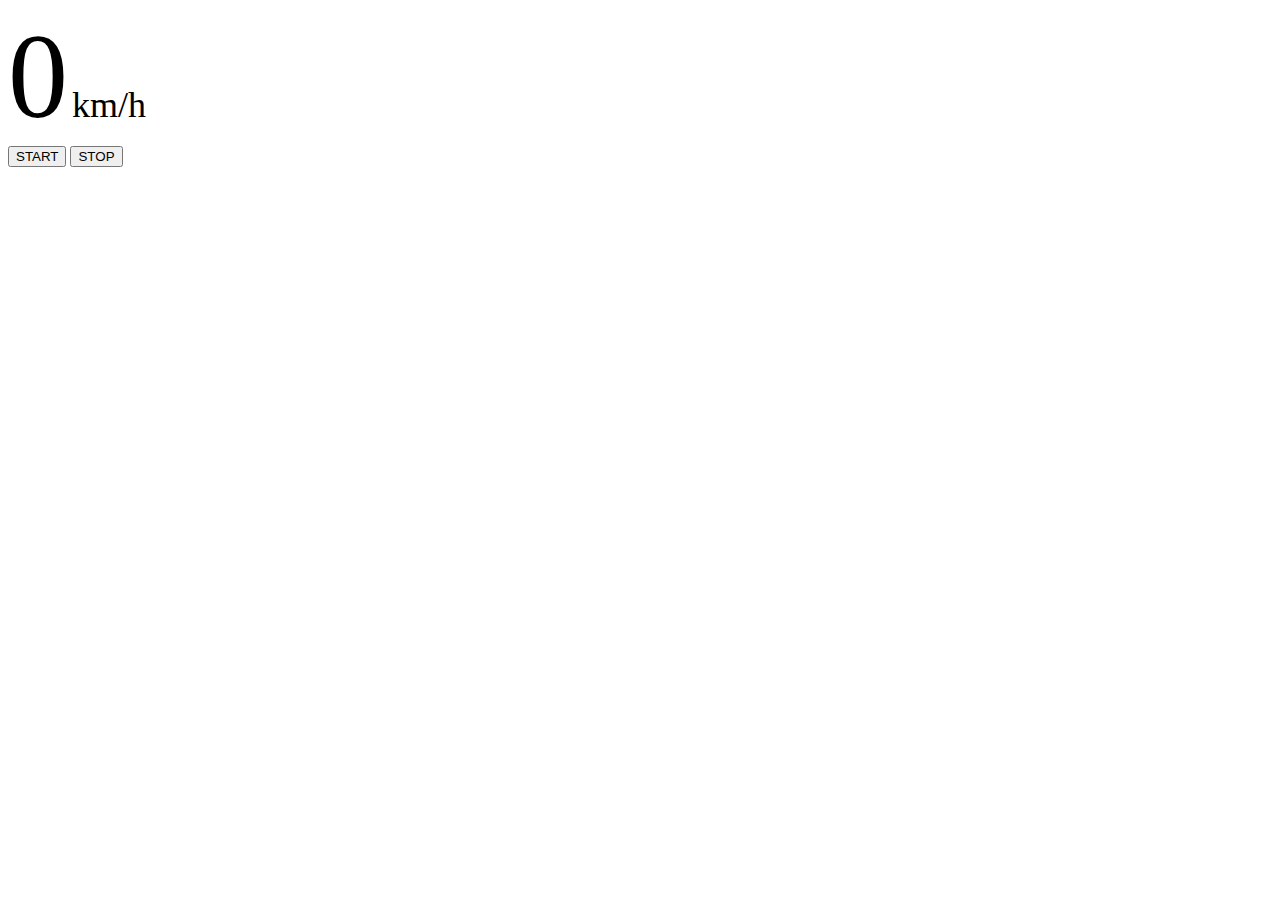
<file: speed.html>
<!DOCTYPE html>
<html class="h-100" lang="en">
<head>
    <meta charset="UTF-8">
    <meta http-equiv="X-UA-Compatible" content="IE=edge">
    <meta name="viewport" content="width=device-width, initial-scale=1.0">
    <title>SPEED RIDE</title>
    <link rel="icon" href="./asset/speed-limiter.png">
    <link href="https://cdn.jsdelivr.net/npm/bootstrap@5.3.0-alpha3/dist/css/bootstrap.min.css" rel="stylesheet" integrity="sha384-KK94CHFLLe+nY2dmCWGMq91rCGa5gtU4mk92HdvYe+M/SXH301p5ILy+dN9+nJOZ" crossorigin="anonymous">
    <link rel="stylesheet" href="./global.css">
</head>
<body class="h-100">
    <div class="container d-flex flex-column justify-content-between h-100">
        <nav class="navbar justify-content-end">
            <a class="btn btn-close border border-dark p-2" href="./index.html"></a>
        </nav>
        <div class="d-flex flex-column align-items-center justify-content-center flex-fill bg-dark text-light mb-2 rounded-2">
            <span class="fw-bold" style="font-size: 120px;" id="speed">0</span>
            <span style="font-size:36px" id="km/h">km/h</span>
        </div>
        <button class="btn btn-primary mb-2" id="start">
            <span class="display-5">START</span>
        </button>
        <button class="btn btn-danger mb-2 d-none" id="stop">
            <span class="display-5">STOP</span>
        </button>
    </div>
    <script src="./storage.js"></script>
    <script src="./speedometer.js"></script>
</body>
</html>
</file>
<file: global.css>
@import url("https://cdn.jsdelivr.net/npm/bootstrap-icons@1.10.5/font/bootstrap-icons.css");

:root,
[data-bs-theme=light]{
    --bs-primary-rgb: 41,197,207
}
.btn-primary {
    --bs-btn-color: #fff;
    --bs-btn-bg: #29c5cf;
    --bs-btn-border-color: #29c5cf;
    --bs-btn-hover-color: #fff;
    --bs-btn-hover-bg: #20858c;
    --bs-btn-hover-border-color: #20858c;
    --bs-btn-focus-shadow-rgb: 49,132,253;
    --bs-btn-active-color: #fff;
    --bs-btn-active-bg: #20858c;
    --bs-btn-active-border-color: #20858c;
    --bs-btn-active-shadow: inset 0 3px 5px rgba(0, 0, 0, 0.125);
    --bs-btn-disabled-color: #fff;
    --bs-btn-disabled-bg: #29c5cf;
    --bs-btn-disabled-border-color: #29c5cf;
}

#mapDetail{
    height: 500px;
    background-color: #ccc;
}
</file>
